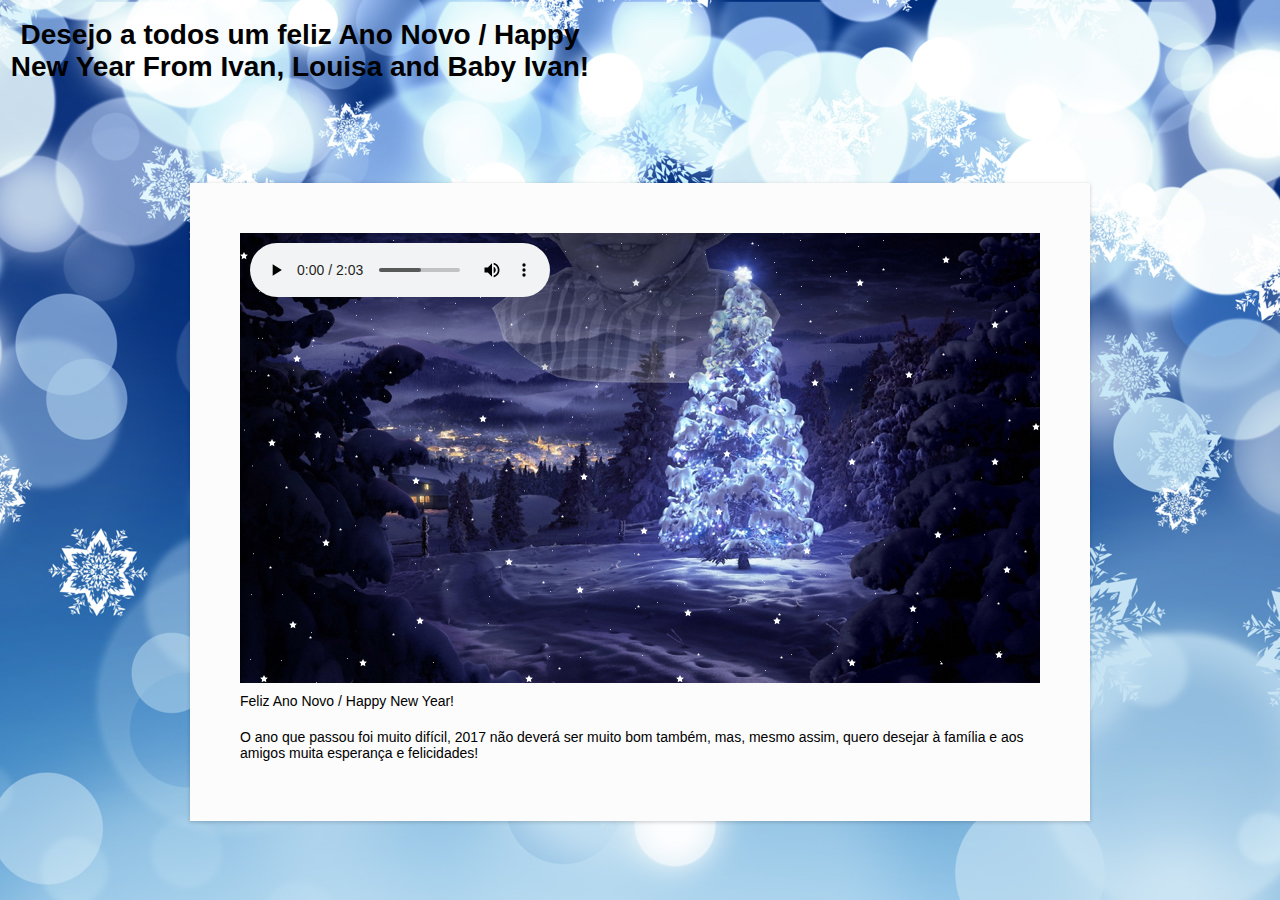
<file: site/greetings/index.html>
<!DOCTYPE html>
<html>
    <head>
        <meta charset="utf-8">
        <meta http-equiv="X-UA-Compatible" content="IE=Edge,chrome=1">
        <meta name="viewport" content="width=device-width">

        <title>From Ivan Rocha</title>
        

        <link rel="stylesheet" href="assets/css/style.css">
    </head>
    <body>

    <header><h1>Desejo a todos um feliz Ano Novo /  Happy New Year From Ivan, Louisa and Baby Ivan!</h1></header>

        <div class="card">
            <div class="background">
                <audio autoplay controls loop>
                    <source src="assets/mp3/song.mp3" type="audio/mpeg">
                </audio>
                <img src="assets/img/snow-1.png" class="snow-1" alt="">
                <img src="assets/img/snow-2.png" class="snow-2" alt="">
                <img src="assets/img/snow-3.png" class="snow-3" alt="">
                <img src="assets/img/ivan-1.png" class="snow-11" alt="">
            </div>
            <p class="p-left">Feliz Ano Novo / Happy New Year!</p>
            <p class="p-right"> O ano que passou foi muito difícil, 2017 não deverá ser muito bom também, mas, mesmo assim, quero desejar à família e aos amigos muita esperança e felicidades! 
        </div>

    </body>
</html>
</file>
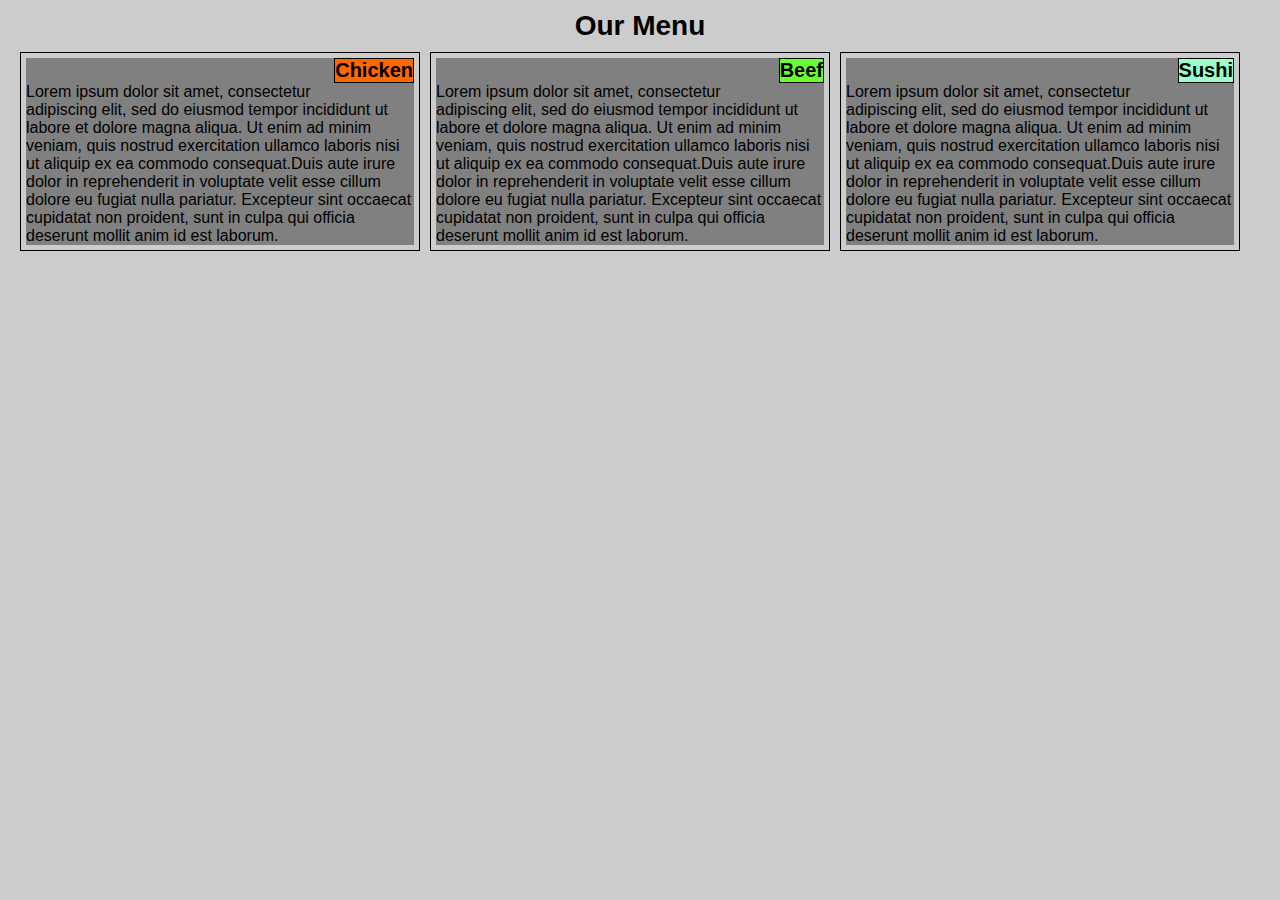
<file: site/mod2_assignment/index.html>
<!-- Coursera, Module 2 , Ivan's Assignment-->


<!DOCTYPE html>
<html>
<head>
  <title>Our Menu</title>
  <meta charset="utf-8">
  <meta name="viewport" content="width=device-width, initial-scale=1">
  <link rel="stylesheet" type="text/css" href="css/mystyles.css">
</head>


<body>
<h1>Our Menu</h1>
  
   
    
    <section>
        <div class="col-lg-4 col-md-6 col-sm-12">
        <h2 id="item1">Chicken</h2> 
          <article class="description">
        Lorem ipsum dolor sit amet, consectetur adipiscing elit, sed do eiusmod tempor incididunt ut labore et dolore magna aliqua. Ut enim ad minim veniam, quis nostrud exercitation ullamco laboris nisi ut aliquip ex ea commodo consequat.Duis aute irure dolor in reprehenderit in voluptate velit esse cillum dolore eu fugiat nulla pariatur. Excepteur sint occaecat cupidatat non proident, sunt in culpa qui officia deserunt mollit anim id est laborum.
        </article>  
    </div>
  </section>
  
  <!-- Item 2: Beef  -->
  
  <section>
    <div class="col-lg-4 col-md-6 col-sm-12">
      <h2 id="item2">Beef</h2>
        <article class="description">
        Lorem ipsum dolor sit amet, consectetur adipiscing elit, sed do eiusmod tempor incididunt ut labore et dolore magna aliqua. Ut enim ad minim veniam, quis nostrud exercitation ullamco laboris nisi ut aliquip ex ea commodo consequat.Duis aute irure dolor in reprehenderit in voluptate velit esse cillum dolore eu fugiat nulla pariatur. Excepteur sint occaecat cupidatat non proident, sunt in culpa qui officia deserunt mollit anim id est laborum.
        </article>
    </div>
  </section>
  
  <!-- Item 3: Sushi  -->
  
  <section>
    <div class="col-lg-4 col-md-12 col-sm-12">
      <h2 id="item3">Sushi</h2>
        <article class="description">
        Lorem ipsum dolor sit amet, consectetur adipiscing elit, sed do eiusmod tempor incididunt ut labore et dolore magna aliqua. Ut enim ad minim veniam, quis nostrud exercitation ullamco laboris nisi ut aliquip ex ea commodo consequat.Duis aute irure dolor in reprehenderit in voluptate velit esse cillum dolore eu fugiat nulla pariatur. Excepteur sint occaecat cupidatat non proident, sunt in culpa qui officia deserunt mollit anim id est laborum.
        </article>
    </div>
  </section>
  
</body>  <!-- End of Body   -->
</html>
</file>
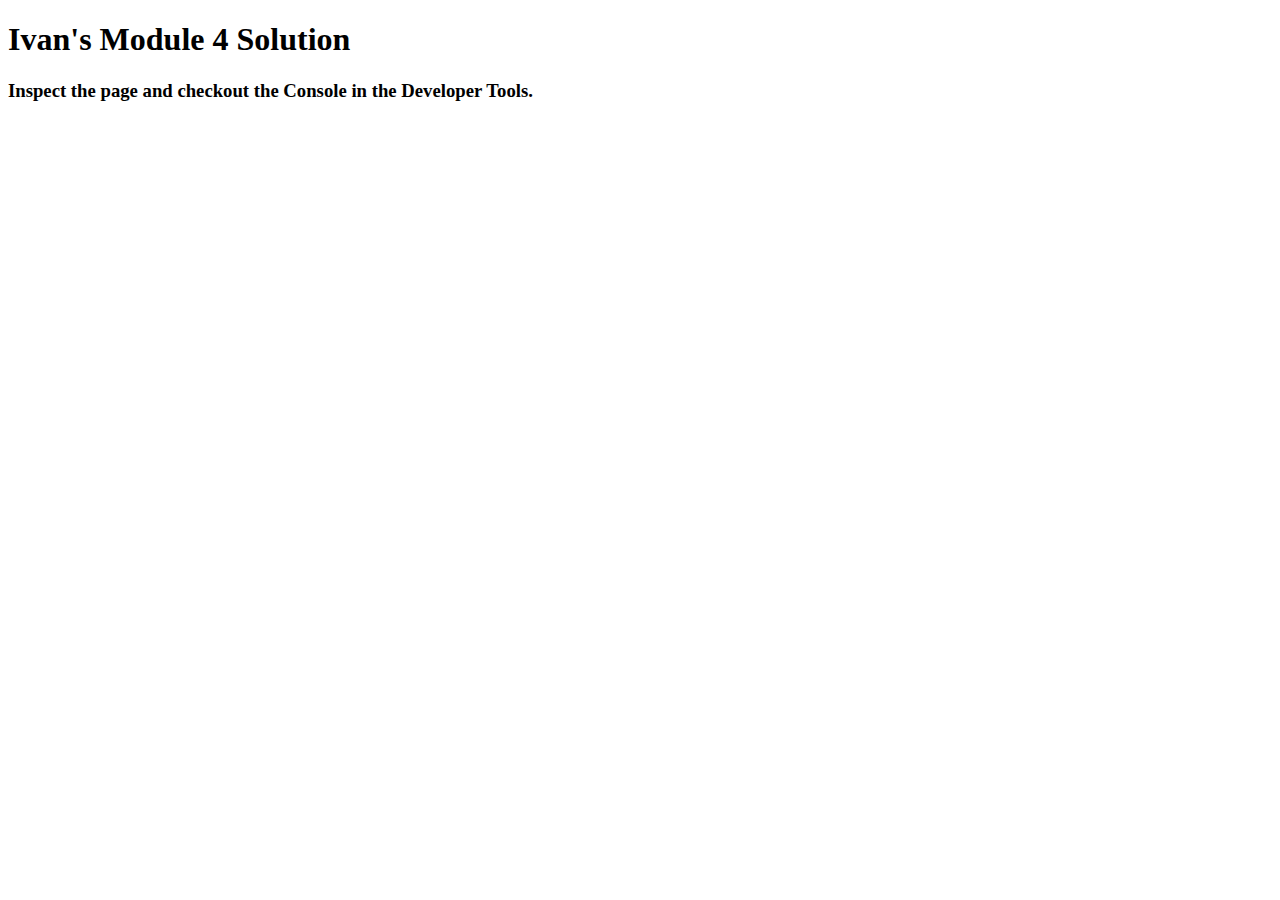
<file: site/mod4_assignment/index.html>
<!DOCTYPE html>
<html>
<head>
  <meta charset="utf-8">
  <title>Module 4 Solution</title>
  <script>
    var names = []; // DO NOT REMOVE
  </script>
  <script src="SpeakHello.js"></script>
  <script src="SpeakGoodBye.js"></script>
  <script src="script.js"></script>
</head>
<body>
  <h1>Ivan's Module 4 Solution</h1>
  <h3>Inspect the page and checkout the Console in the Developer Tools.</h3>
</body>
</html>
</file>
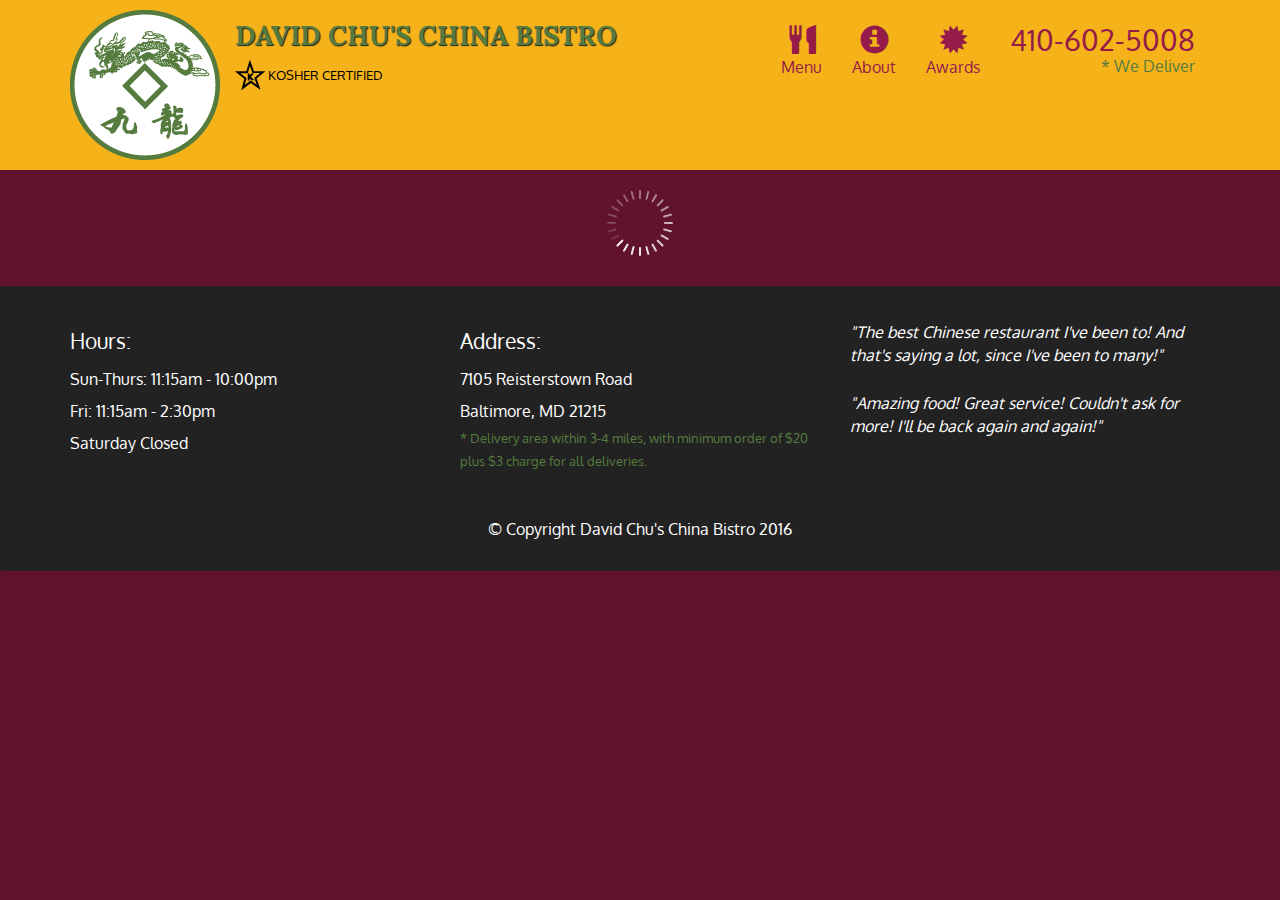
<file: site/mod5_assignment/index.html>
<!doctype html>
<html lang="en">
  <head>
    <meta charset="utf-8">
    <meta http-equiv="X-UA-Compatible" content="IE=edge">
    <meta name="viewport" content="width=device-width, initial-scale=1">
    <title>David Chu's China Bistro</title>
    <link rel="stylesheet" href="css/bootstrap.min.css">
    <link rel="stylesheet" href="css/styles.css">
    <link href='https://fonts.googleapis.com/css?family=Oxygen:400,300,700' rel='stylesheet' type='text/css'>
    <link href='https://fonts.googleapis.com/css?family=Lora' rel='stylesheet' type='text/css'>
  </head>
<body>
  <header>
    <nav id="header-nav" class="navbar navbar-default">
      <div class="container">
        <div class="navbar-header">
          <a href="index.html" class="pull-left visible-md visible-lg">
            <div id="logo-img" alt="Logo image"></div>
          </a>

          <div class="navbar-brand">
            <a href="index.html"><h1>David Chu's China Bistro</h1></a>
            <p>
              <img src="images/star-k-logo.png" alt="Kosher certification">
              <span>Kosher Certified</span>
            </p>
          </div>

          <button id="navbarToggle" type="button" class="navbar-toggle collapsed" data-toggle="collapse" data-target="#collapsable-nav" aria-expanded="false">
            <span class="sr-only">Toggle navigation</span>
            <span class="icon-bar"></span>
            <span class="icon-bar"></span>
            <span class="icon-bar"></span>
          </button>
        </div>
        
        <div id="collapsable-nav" class="collapse navbar-collapse">
           <ul id="nav-list" class="nav navbar-nav navbar-right">
            <li id="navHomeButton" class="visible-xs active">
              <a href="index.html">
                <span class="glyphicon glyphicon-home"></span> Home</a>
            </li>
            <li id="navMenuButton">
              <a href="#" onclick="$dc.loadMenuCategories();">
                <span class="glyphicon glyphicon-cutlery"></span><br class="hidden-xs"> Menu</a>
            </li>
            <li>
              <a href="#">
                <span class="glyphicon glyphicon-info-sign"></span><br class="hidden-xs"> About</a>
            </li>
            <li>
              <a href="#">
                <span class="glyphicon glyphicon-certificate"></span><br class="hidden-xs"> Awards</a>
            </li>
            <li id="phone" class="hidden-xs">
              <a href="tel:410-602-5008">
                <span>410-602-5008</span></a><div>* We Deliver</div>
            </li>
          </ul><!-- #nav-list -->
        </div><!-- .collapse .navbar-collapse -->
      </div><!-- .container -->
    </nav><!-- #header-nav -->
  </header>

  <div id="call-btn" class="visible-xs">
    <a class="btn" href="tel:410-602-5008">
    <span class="glyphicon glyphicon-earphone"></span>
    410-602-5008
    </a>
  </div>
  <div id="xs-deliver" class="text-center visible-xs">* We Deliver</div>

  <div id="main-content" class="container"></div>

  <footer class="panel-footer">
    <div class="container">
      <div class="row">
        <section id="hours" class="col-sm-4">
          <span>Hours:</span><br>
          Sun-Thurs: 11:15am - 10:00pm<br>
          Fri: 11:15am - 2:30pm<br>
          Saturday Closed
          <hr class="visible-xs">
        </section>
        <section id="address" class="col-sm-4">
          <span>Address:</span><br>
          7105 Reisterstown Road<br>
          Baltimore, MD 21215
          <p>* Delivery area within 3-4 miles, with minimum order of $20 plus $3 charge for all deliveries.</p>
          <hr class="visible-xs">
        </section>
        <section id="testimonials" class="col-sm-4">
          <p>"The best Chinese restaurant I've been to! And that's saying a lot, since I've been to many!"</p>
          <p>"Amazing food! Great service! Couldn't ask for more! I'll be back again and again!"</p>
        </section>
      </div>
      <div class="text-center">&copy; Copyright David Chu's China Bistro 2016</div>
    </div>
  </footer>

  <!-- jQuery (Bootstrap JS plugins depend on it) -->
  <script src="js/jquery-2.1.4.min.js"></script>
  <script src="js/bootstrap.min.js"></script>
  <script src="js/ajax-utils.js"></script>
  <script src="js/script.js"></script>
</body>
</html>
</file>
<file: site/greetings/assets/css/style.css>
article,
aside,
details,
figcaption,
figure,
footer,
header,
hgroup,
main,
nav,
section,
summary {
  display: block; }

audio,
canvas,
video {
  display: inline-block;
  *display: inline;
  *zoom: 1; }

audio:not([controls]) {
  display: none;
  height: 0; }

[hidden] {
  display: none; }

/*! normalize.css v1.1.0 | Base | MIT License | git.io/normalize */
html {
  font-size: 100%;
  font-family: sans-serif;
  -webkit-text-size-adjust: 100%;
  -ms-text-size-adjust: 100%; }

html,
button,
input,
select,
textarea {
  font-family: sans-serif; }

  header {
  
    border: 2px;
    width: 600px;
    height: auto;
  text-align: center;
  text-decoration-color: blue;
  }

body {
  margin: 0; }

/*! normalize.css v1.1.0 | Links | MIT License | git.io/normalize */
a:focus {
  outline: thin dotted; }

a:active,
a:hover {
  outline: 0; }

/*! normalize.css v1.1.0 | Typography | MIT License | git.io/normalize */
h1 {
  font-size: 2em;
  margin: 0.67em 0; }

h2 {
  font-size: 1.5em;
  margin: 0.83em 0; }

h3 {
  font-size: 1.17em;
  margin: 1em 0; }

h4 {
  font-size: 1em;
  margin: 1.33em 0; }

h5 {
  font-size: 0.83em;
  margin: 1.67em 0; }

h6 {
  font-size: 0.67em;
  margin: 2.33em 0; }

abbr[title] {
  border-bottom: 1px dotted; }

b,
strong {
  font-weight: bold; }

blockquote {
  margin: 1em 40px; }

dfn {
  font-style: italic; }

hr {
  -moz-box-sizing: content-box;
  box-sizing: content-box;
  height: 0; }

mark {
  background: #ff0;
  color: #000; }

p,
pre {
  margin: 1em 0; }

code,
kbd,
pre,
samp {
  font-family: monospace, serif;
  _font-family: 'courier new', monospace;
  font-size: 1em; }

pre {
  white-space: pre;
  white-space: pre-wrap;
  word-wrap: break-word; }

q {
  quotes: "\201C" "\201D" "\2018" "\2019"; }

q {
  quotes: none; }

q:before,
q:after {
  content: '';
  content: none; }

small {
  font-size: 80%; }

sub,
sup {
  font-size: 75%;
  line-height: 0;
  position: relative;
  vertical-align: baseline; }

sup {
  top: -0.5em; }

sub {
  bottom: -0.25em; }

dl,
menu,
ol,
ul {
  margin: 1em 0; }

dd {
  margin: 0 0 0 40px; }

menu,
ol,
ul {
  padding: 0 0 0 40px; }

nav ul,
nav ol {
  list-style: none;
  list-style-image: none; }

/*! normalize.css v1.1.0 | Embedded Content | MIT License | git.io/normalize */
img {
  border: 0;
  -ms-interpolation-mode: bicubic; }

svg:not(:root) {
  overflow: hidden; }

/*! normalize.css v1.1.0 | Figures | MIT License | git.io/normalize */
figure {
  margin: 0; }

/*! normalize.css v1.1.0 | Forms | MIT License | git.io/normalize */
form {
  margin: 0; }

fieldset {
  border: 1px solid #c0c0c0;
  margin: 0 2px;
  padding: 0.35em 0.625em 0.75em; }

legend {
  border: 0;
  padding: 0;
  white-space: normal;
  *margin-left: -7px; }

button,
input,
select,
textarea {
  font-family: inherit;
  font-size: 100%;
  margin: 0;
  vertical-align: baseline;
  *vertical-align: middle; }

button,
input {
  line-height: normal; }

button,
select {
  text-transform: none; }

button,
html input[type="button"],
input[type="reset"],
input[type="submit"] {
  -webkit-appearance: button;
  cursor: pointer;
  *overflow: visible; }

button[disabled],
html input[disabled] {
  cursor: default; }

input[type="checkbox"],
input[type="radio"] {
  box-sizing: border-box;
  padding: 0;
  *height: 13px;
  *width: 13px; }

input[type="search"] {
  -webkit-appearance: textfield;
  -moz-box-sizing: content-box;
  -webkit-box-sizing: content-box;
  box-sizing: content-box; }

input[type="search"]::-webkit-search-cancel-button,
input[type="search"]::-webkit-search-decoration {
  -webkit-appearance: none; }

button::-moz-focus-inner,
input::-moz-focus-inner {
  border: 0;
  padding: 0; }

textarea {
  overflow: auto;
  vertical-align: top; }

/*! normalize.css v1.1.0 | Tables | MIT License | git.io/normalize */
table {
  border-collapse: collapse;
  border-spacing: 0; }

/* Modules */
/*
|------------------------------------------------------------
| Snow
|------------------------------------------------------------
*/
*, *:before, *:after {
  box-sizing: border-box;
  -webkit-tap-highlight-color: black(0); }

.card:after {
  content: "";
  display: table;
  clear: both; }

body {
  background-image: url('../img/background.jpg');
  background-position: top center;
  font-size: 14px; }

.card {
  width: 900px;
  padding: 50px;
  margin: 100px auto 0;
  background: #FCFCFC;
  box-shadow: 0px 1px 4px 0px rgba(0, 0, 0, 0.2); }

.background {
  background-image: url('../img/card.jpg');
  width: 800px;
  height: 450px;
  position: relative;
  overflow: hidden; }

.snow-1, .snow-2, .snow-3, .snow-11 {
  width: 800px;
  height: 900px;
  position: absolute;
  bottom: 0;
  -webkit-animation-timing-function: linear;
  -webkit-animation-iteration-count: infinite;
  -moz-animation-timing-function: linear;
  -moz-animation-iteration-count: infinite;
  -o-animation-timing-function: linear;
  -o-animation-iteration-count: infinite; }

  .snow-11 { 
  -webkit-animation-name: snow-2;
  -webkit-animation-duration: 3s;
  -moz-animation-name: snow-2;
  -moz-animation-duration: 3s;
  -o-animation-name: snow-2;
  -o-animation-duration: 3s; 
  }

.snow-1 {
  -webkit-animation-name: snow-1;
  -webkit-animation-duration: 5s;
  -moz-animation-name: snow-1;
  -moz-animation-duration: 5s;
  -o-animation-name: snow-1;
  -o-animation-duration: 5s; }

.snow-2 {
  -webkit-animation-name: snow-2;
  -webkit-animation-duration: 3s;
  -moz-animation-name: snow-2;
  -moz-animation-duration: 3s;
  -o-animation-name: snow-2;
  -o-animation-duration: 3s; }

.snow-3 {
  -webkit-animation-name: snow-3;
  -webkit-animation-duration: 1.5s;
  -moz-animation-name: snow-3;
  -moz-animation-duration: 1.5s;
  -o-animation-name: snow-3;
  -o-animation-duration: 1.5s; }

@-webkit-keyframes snow-1 {
  from {
    bottom: 0; }

  to {
    bottom: -450px; } }
@-moz-keyframes snow-1 {
  from {
    bottom: 0; }

  to {
    bottom: -450px; } }
@-o-keyframes snow-1 {
  from {
    bottom: 0; }

  to {
    bottom: -450px; } }
@-webkit-keyframes snow-2 {
  from {
    bottom: 0; }

  to {
    bottom: -450px; } }
@-moz-keyframes snow-2 {
  from {
    bottom: 0; }

  to {
    bottom: -450px; } }
@-o-keyframes snow-2 {
  from {
    bottom: 0; }

  to {
    bottom: -450px; } }
@-webkit-keyframes snow-3 {
  from {
    bottom: 0; }

  to {
    bottom: -450px; } }
@-moz-keyframes snow-3 {
  from {
    bottom: 0; }

  to {
    bottom: -450px; } }
@-o-keyframes snow-3 {
  from {
    bottom: 0; }

  to {
    bottom: -450px; } }
p {
  margin: 10px 0; }

.p-left {
  float: left; }

.p-right {
  float: right; }

audio {
  position: absolute;
  top: 10px;
  left: 10px;
  z-index: 2; }

a {
  color: black;
  text-decoration: underline; }
</file>
<file: site/mod2_assignment/css/mystyles.css>
*{
 box-sizing: border-box;
 font-family: Helvetica, Arial, sans-serif;
 margin: 5px;
}




h1{
  
  font-size: 1.75em;
  color: black;
  text-align: center;
}



body{
  font-size: 100%;
  background-color: #cccccc;
}

h2{
  
  font-size: 1.25em;
  float: right;
  border: 1px solid black;
}

section{
  width=100%;

}

#item1{
  background-color: #ff6600;
}
#item2{
  background-color: #66ff33;
}
#item3{
  background-color: #99ffcc;
}


.description{
  background-color: gray;
  float: bottom;
  padding-top: 25px;
}


@media(min-width: 992px ){
  .col-lg-4 {
    float:left;
    border: 1px solid black;
    width: 32%;
  }
}

/****  Media Query for Tablet Version  *****/
@media (min-width: 768px) and (max-width: 991px){
  .col-md-6, .col-md-12 {
    float:left;
    border: 1px solid black;
  }
    
    .col-md-6 {
        width: 48%;
      }
    .col-md-12 {
        width: 97%;
      }
}

/****  Media Query for Mobile Version  *****/
@media (max-width: 767px){
  .col-sm-12 {
    float:left;
    border: 1px solid black;
      width: 97%;
  }
}
</file>
<file: site/mod5_assignment/css/styles.css>
body {
  font-size: 16px;
  color: #fff;
  background-color: #61122f;
  font-family: 'Oxygen', sans-serif;
}

/** HEADER **/
#header-nav {
  background-color: #f6b319;
  border-radius: 0;
  border: 0;
}

#logo-img {
  background: url('../images/restaurant-logo_large.png') no-repeat;
  width: 150px;
  height: 150px;
  margin: 10px 15px 10px 0;
}

.navbar-brand {
  padding-top: 25px;
}
.navbar-brand h1 { /* Restaurant name */
  font-family: 'Lora', serif;
  color: #557c3e;
  font-size: 1.5em;
  text-transform: uppercase;
  font-weight: bold;
  text-shadow: 1px 1px 1px #222;
  margin-top: 0;
  margin-bottom: 0;
  line-height: .75;
}
.navbar-brand a:hover, .navbar-brand a:focus {
  text-decoration: none;
}
.navbar-brand p { /* Kosher cert */
  color: #000;
  text-transform: uppercase;
  font-size: .7em;
  margin-top: 15px;
}
.navbar-brand p span { /* Star-K */
  vertical-align: middle;
}

#nav-list {
  margin-top: 10px;
}
#nav-list a {
  color: #951C49;
  text-align: center;
}
#nav-list a:hover {
  background: #E7E7E7;
}
#nav-list a span {
  font-size: 1.8em;
}

#phone {
  margin-top: 5px;
}
#phone a { /* Phone number */
  text-align: right;
  padding-bottom: 0;
}
#phone div { /* We Deliver */
  color: #557c3e;
  text-align: right;
  padding-right: 15px;
}

.navbar-header button.navbar-toggle, .navbar-header .icon-bar {
  border: 1px solid #61122f;
}
.navbar-header button.navbar-toggle {
  clear: both;
  margin-top: -30px;
}
/* END HEADER */

/* FOOTER */
.panel-footer {
  margin-top: 30px;
  padding-top: 35px;
  padding-bottom: 30px;
  background-color: #222;
  border-top: 0;
}
.panel-footer div.row {
  margin-bottom: 35px;
}
#hours, #address {
  line-height: 2;
}
#hours > span, #address > span {
  font-size: 1.3em;
}
#address p {
  color: #557c3e;
  font-size: .8em;
  line-height: 1.8;
}
#testimonials {
  font-style: italic;
}
#testimonials p:nth-child(2) {
  margin-top: 25px;
}
/* END FOOTER */



/* HOME PAGE */
.container .jumbotron {
  box-shadow: 0 0 50px #3F0C1F;
  border: 2px solid #3F0C1F;
}

#menu-tile, #specials-tile, #map-tile {
  height: 250px;
  width: 100%;
  margin-bottom: 15px;
  position: relative;
  border: 2px solid #3F0C1F;
  overflow: hidden;
}
#menu-tile:hover, #specials-tile:hover, #map-tile:hover {
  box-shadow: 0 1px 5px 1px #cccccc;
}
#menu-tile {
  background: url('../images/menu-tile.jpg') no-repeat;
  background-position: center;
}
#specials-tile {
  background: url('../images/specials-tile.jpg') no-repeat;
  background-position: center;
}
#menu-tile span, #specials-tile span, #map-tile span {
  position: absolute;
  bottom: 0;
  right: 0;
  width: 100%;
  text-align: center;
  font-size: 1.6em;
  text-transform: uppercase;
  background-color: #000;
  color: #fff;
  opacity: .8;
}
/* END HOME PAGE */

/* MENU CATEGORIES PAGE */
.category-tile { 
  position: relative;
  border: 2px solid #3F0C1F;
  overflow: hidden;
  width: 200px;
  height: 200px;
  margin: 0 auto 15px;
}
.category-tile span {
  position: absolute;
  bottom: 0;
  right: 0;
  width: 100%;
  text-align: center;
  font-size: 1.2em;
  text-transform: uppercase;
  background-color: #000;
  color: #fff;
  opacity: .8;
}
.category-tile:hover {
  box-shadow: 0 1px 5px 1px #cccccc;
}

#menu-categories-title + div {
  margin-bottom: 50px;
}
/* END MENU CATEGORIES PAGE */

/* SINGLE CATEGORY PAGE */
.menu-item-tile {
  margin-bottom: 25px;
}
.menu-item-tile hr {
  width: 80%;
}
.menu-item-tile .menu-item-price {
  font-size: 1.1em;
  text-align: right;
  margin-top: -15px;
  margin-right: -15px;
}
.menu-item-tile .menu-item-price span {
  font-size: .6em;
}
.menu-item-photo {
  position: relative;
  border: 2px solid #3F0C1F; 
  overflow: hidden;
  padding: 0;
  margin-right: -15px;
  margin-left: auto;
  margin-bottom: 20px;
  max-width: 250px;
}
.menu-item-photo div {
  position: absolute;
  bottom: 0;
  right: 0;
  width: 80px;
  background-color: #557c3e;
  text-align: center;
}
.menu-item-description {
  padding-right: 30px;
}
h3.menu-item-title {
  margin: 0 0 10px;
}
.menu-item-details {
  font-size: .9em;
  font-style: italic;
}
/* END SINGLE CATEGORY PAGE */


/********** Large devices only **********/
@media (min-width: 1200px) {
  .container .jumbotron {
    background: url('../images/jumbotron_1200.jpg') no-repeat;
    height: 675px;
  }
}

/********** Medium devices only **********/
@media (min-width: 992px) and (max-width: 1199px) {
  /* Header */
  #logo-img {
    background: url('../images/restaurant-logo_medium.png') no-repeat;
    width: 100px;
    height: 100px;
    margin: 5px 5px 5px 0;
  }
  /* End Header */

  /* Home Page */
  .container .jumbotron {
    background: url('../images/jumbotron_992.jpg') no-repeat;
    height: 558px;
  }
  /* End Home Page */
}

/********** Small devices only **********/
@media (min-width: 768px) and (max-width: 991px) {
  /* Home Page */
  .container .jumbotron {
    background: url('../images/jumbotron_768.jpg') no-repeat;
    height: 432px;
  }
  /* End Home Page */
}

/********** Extra small devices only **********/
@media (max-width: 767px) {
  /* Header */
  .navbar-brand {
    padding-top: 10px;
    height: 80px;
  }
  .navbar-brand h1 { /* Restaurant name */
    padding-top: 10px;
    font-size: 5vw; /* 1vw = 1% of viewport width */
  }
  .navbar-brand p { /* Kosher cert */
    font-size: .6em;
    margin-top: 12px;
  }
  .navbar-brand p img { /* Star-K */
    height: 20px;
  }

  #collapsable-nav a { /* Collapsed nav menu text */
    font-size: 1.2em;
  }
  #collapsable-nav a span { /* Collapsed nav menu glyph */
    font-size: 1em;
    margin-right: 5px;
  }

  #call-btn > a {
    font-size: 1.5em;
    display: block;
    margin: 0 20px;
    padding: 10px;
    border: 2px solid #fff;
    background-color: #f6b319;
    color: #951c49;
  }
  #xs-deliver {
    margin-top: 5px;
    font-size: .7em;
    letter-spacing: .1em;
    text-transform: uppercase;
  }
  /* End Header */

  /* Footer */
  .panel-footer section {
    margin-bottom: 30px;
    text-align: center;
  }
  .panel-footer section:nth-child(3) {
    margin-bottom: 0; /* margin already exists on the whole row */
  }
  .panel-footer section hr {
    width: 50%;
  }
  /* End Footer */

  /* Home Page */
  .container .jumbotron {
    margin-top: 30px;
    padding: 0;
  }
  #menu-tile, #specials-tile {
    width: 360px;
    margin: 0 auto 15px;
  }

  .menu-item-photo {
    margin-right: auto;
  }
  .menu-item-tile .menu-item-price {
    text-align: center;
  }
  .menu-item-description {
    text-align: center;;
  }
}


/********** Super extra small devices Only :-) (e.g., iPhone 4) **********/
@media (max-width: 479px) {
  /* Header */
  .navbar-brand h1 { /* Restaurant name */
    padding-top: 5px;
    font-size: 6vw;
  }
  /* End Header */
  
  /* Home page */
  #menu-tile, #specials-tile {
    width: 280px;
    margin: 0 auto 15px;
  }

  .col-xxs-12 {
    position: relative;
    min-height: 1px;
    padding-right: 15px;
    padding-left: 15px;
    float: left;
    width: 100%;
  }
}
</file>
